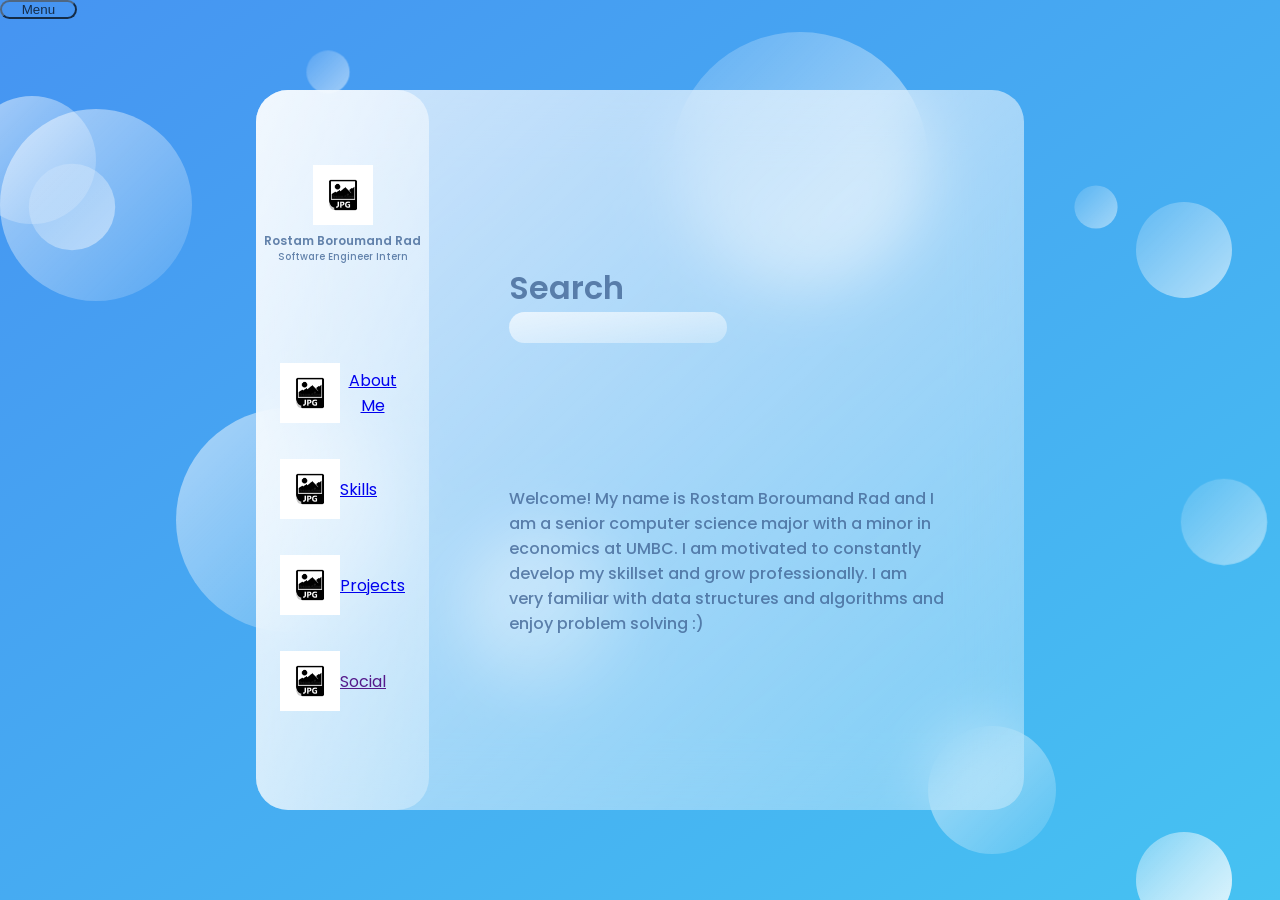
<file: index.html>
<!DOCTYPE html>
<html lang="en">
  <head>
    <meta charset="UTF-8" />
    <meta name="viewport" content="width=device-width, initial-scale=1.0" />
    <title>Glass Website</title>
    <link rel="preconnect" href="https://fonts.gstatic.com" />
    <link
      href="https://fonts.googleapis.com/css2?family=Poppins:wght@400;500;700&display=swap"
      rel="stylesheet"
    />
    <link rel="stylesheet" href="Skills.css" />
  </head>
    <body>
      <div id="mySidenav" class="sidenav">
      <a href="javascript:void(0)" class="closebtn" onclick="closeNav()">&times;</a>
      <a href="index.html">About Me</a>
      <a href="skills.html">Skills</a>
      <a href="projects.html">Projects</a>
      <a href="">Social</a>
    </div>
    <button style="opacity:0.7;width:6%;border-radius:2rem;background-color:Transparent;position:absolute;left:2;top:1;cursor:pointer;" onclick="openNav() ">Menu</button>
    <script>
    function openNav() {
      document.getElementById("mySidenav").style.width = "200px";
      document.getElementById("main").style.marginLeft = "200px";
    }

    function closeNav() {
      document.getElementById("mySidenav").style.width = "0";
      document.getElementById("main").style.marginLeft = "0";
    }
    </script>
    <main>
      <section class="glass">
        <div class="dashboard">
          <div class="user">
            <img src="logo.png" alt="" width= 60 height = 60>
            <h3>Rostam Boroumand Rad</h3>
            <p>Software Engineer Intern</p>
          </div>
          <div class="links">
            <div class="link">
              <img src="logo.png" alt="" width= 60 height = 60>
              <a href="aboutme.html">About Me</a>
            </div>
            <div class="link">
              <img src="logo.png" alt="" width= 60 height = 60>
              <a href="skills.html">Skills</a>
            </div>
            <div class="link">
              <img src="logo.png" alt="" width= 60 height = 60>
              <a href="projects.html">Projects</a>
            </div>
            <div class="link">
              <img src="logo.png" alt="" width= 60 height = 60>
              <a href="">Social</a>
            </div>
          </div>
        </div>
        <div class="skills">
          <div class="status">
            <h1>Search</h1>
            <input type="text" />
          </div>
          <p>Welcome! My name is Rostam Boroumand Rad and I am a senior computer science major with a minor in economics at UMBC. I am motivated to constantly develop my skillset and grow professionally. I am very familiar with data structures and algorithms and enjoy problem solving :) </p>
        </div>
      </section>

    </main>
    <div id="background-wrap">
    <div class="circle1"></div>
    <div class="circle2"></div>
    <div class="circle3"></div>
    <div class="circle4"></div>
    <div class="circle5"></div>
    <div class="circle6"></div>
    <div class="circle7"></div>
    <div class="circle8"></div>
    <div class="circle9"></div>
    <div class="circle10"></div>
    <div class="circle11"></div>
    <div class="circle12"></div>
    <div class="circle13"></div>
    <div class="circle10"></div>
    </div>

  
  </body>
  
</html>
</file>
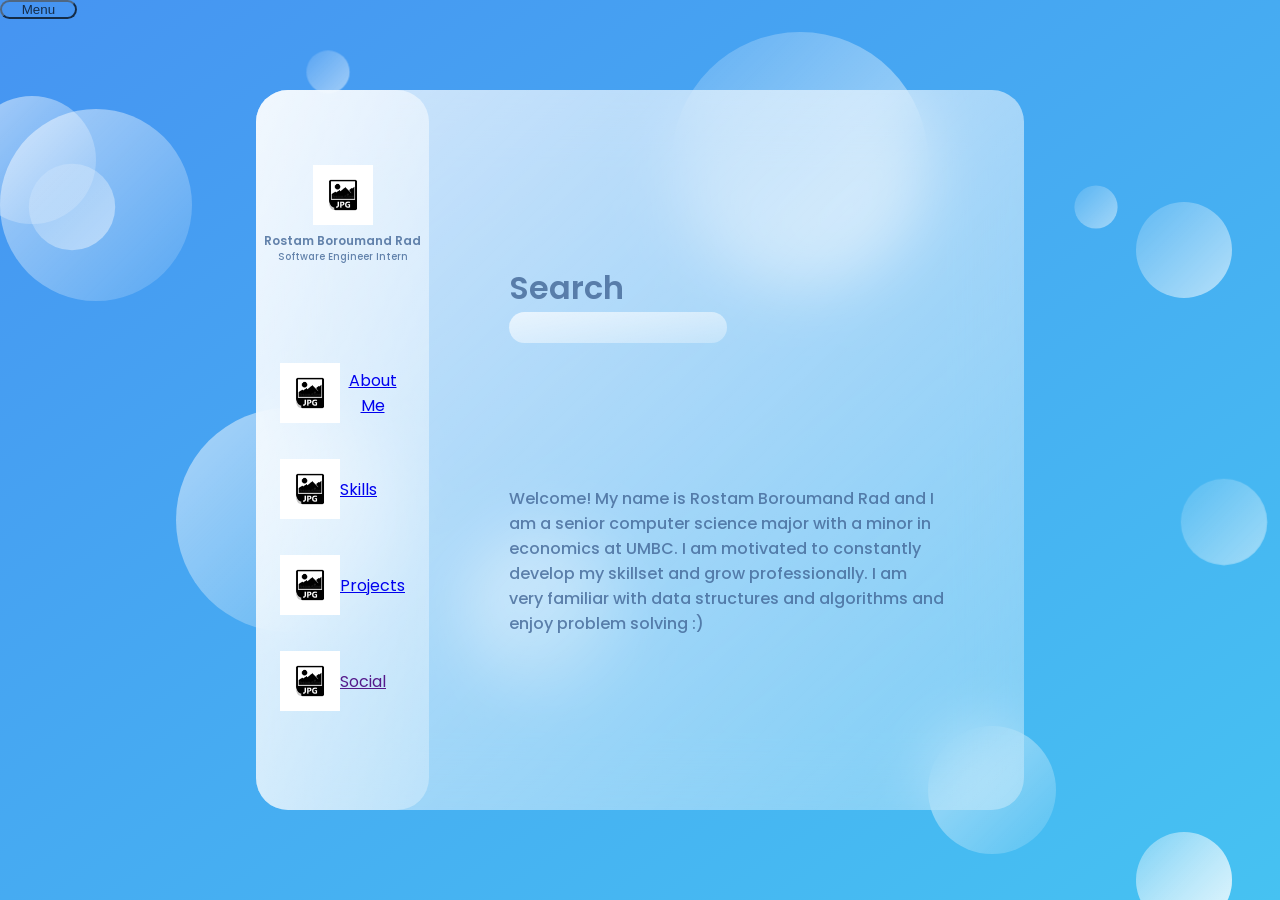
<file: aboutme.html>
<!DOCTYPE html>
<html lang="en">
  <head>
    <meta charset="UTF-8" />
    <meta name="viewport" content="width=device-width, initial-scale=1.0" />
    <title>Glass Website</title>
    <link rel="preconnect" href="https://fonts.gstatic.com" />
    <link
      href="https://fonts.googleapis.com/css2?family=Poppins:wght@400;500;700&display=swap"
      rel="stylesheet"
    />
    <link rel="stylesheet" href="Skills.css" />
  </head>
    <body>
      <div id="mySidenav" class="sidenav">
      <a href="javascript:void(0)" class="closebtn" onclick="closeNav()">&times;</a>
      <a href="aboutme.html">About Me</a>
      <a href="skills.html">Skills</a>
      <a href="projects.html">Projects</a>
      <a href="">Social</a>
    </div>
    <button style="opacity:0.7;width:6%;border-radius:2rem;background-color:Transparent;position:absolute;left:2;top:1;cursor:pointer;" onclick="openNav() ">Menu</button>
    <script>
    function openNav() {
      document.getElementById("mySidenav").style.width = "200px";
      document.getElementById("main").style.marginLeft = "200px";
    }

    function closeNav() {
      document.getElementById("mySidenav").style.width = "0";
      document.getElementById("main").style.marginLeft = "0";
    }
    </script>
    <main>
      <section class="glass">
        <div class="dashboard">
          <div class="user">
            <img src="logo.png" alt="" width= 60 height = 60>
            <h3>Rostam Boroumand Rad</h3>
            <p>Software Engineer Intern</p>
          </div>
          <div class="links">
            <div class="link">
              <img src="logo.png" alt="" width= 60 height = 60>
              <a href="aboutme.html">About Me</a>
            </div>
            <div class="link">
              <img src="logo.png" alt="" width= 60 height = 60>
              <a href="skills.html">Skills</a>
            </div>
            <div class="link">
              <img src="logo.png" alt="" width= 60 height = 60>
              <a href="projects.html">Projects</a>
            </div>
            <div class="link">
              <img src="logo.png" alt="" width= 60 height = 60>
              <a href="">Social</a>
            </div>
          </div>
        </div>
        <div class="skills">
          <div class="status">
            <h1>Search</h1>
            <input type="text" />
          </div>
          <p>Welcome! My name is Rostam Boroumand Rad and I am a senior computer science major with a minor in economics at UMBC. I am motivated to constantly develop my skillset and grow professionally. I am very familiar with data structures and algorithms and enjoy problem solving :) </p>
        </div>
      </section>

    </main>
    <div id="background-wrap">
    <div class="circle1"></div>
    <div class="circle2"></div>
    <div class="circle3"></div>
    <div class="circle4"></div>
    <div class="circle5"></div>
    <div class="circle6"></div>
    <div class="circle7"></div>
    <div class="circle8"></div>
    <div class="circle9"></div>
    <div class="circle10"></div>
    <div class="circle11"></div>
    <div class="circle12"></div>
    <div class="circle13"></div>
    <div class="circle10"></div>
    </div>

  
  </body>
  
</html>
</file>
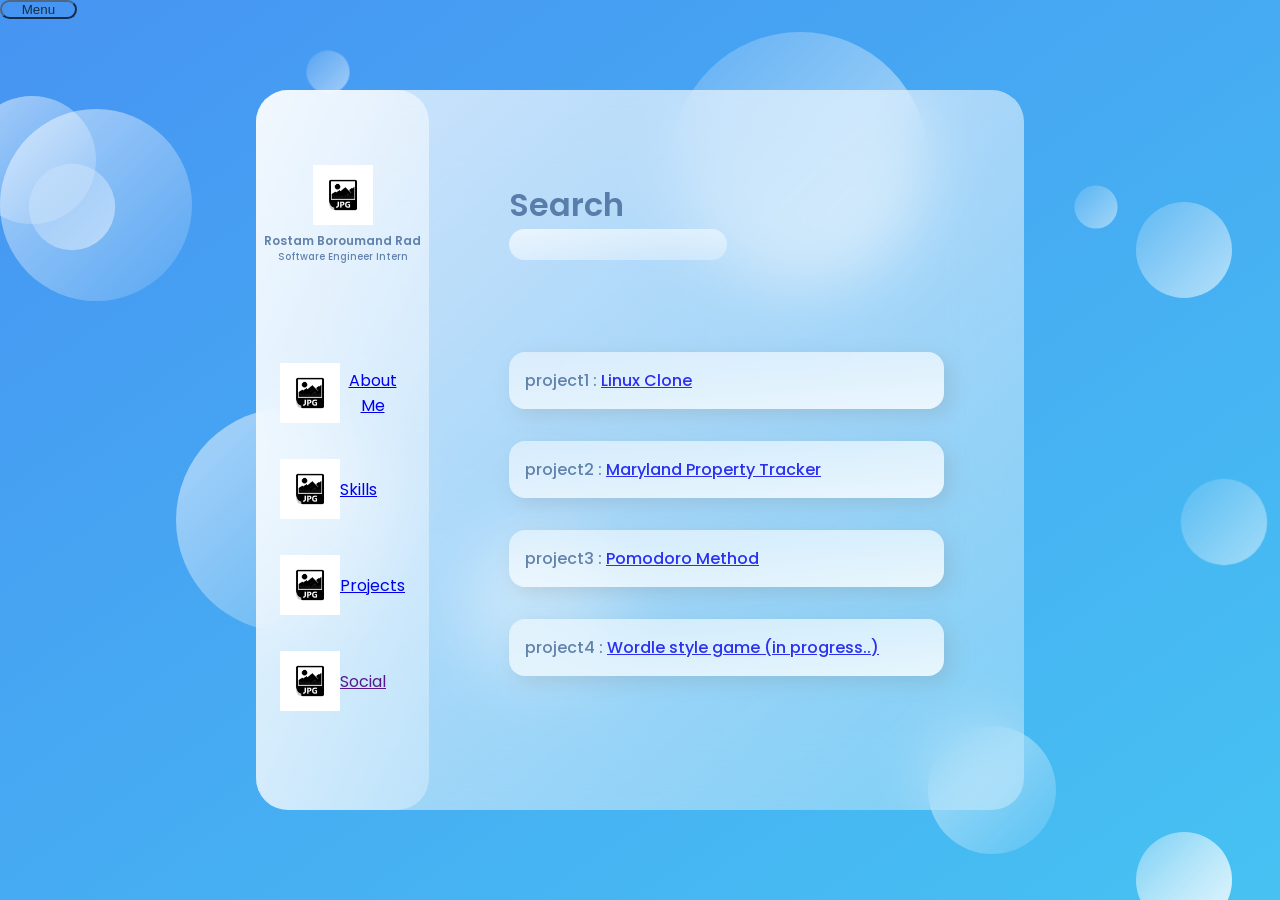
<file: projects.html>
<!DOCTYPE html>
<html lang="en">
  <head>
    <meta charset="UTF-8" />
    <meta name="viewport" content="width=device-width, initial-scale=1.0" />
    <title>Glass Website</title>
    <link rel="preconnect" href="https://fonts.gstatic.com" />
    <link
      href="https://fonts.googleapis.com/css2?family=Poppins:wght@400;500;700&display=swap"
      rel="stylesheet"
    />
    <link rel="stylesheet" href="Skills.css" />
  </head>
  <body>
    <div id="mySidenav" class="sidenav">
      <a href="javascript:void(0)" class="closebtn" onclick="closeNav()">&times;</a>
      <a href="index.html">About Me</a>
      <a href="skills.html">Skills</a>
      <a href="projects.html">Projects</a>
      <a href="">Social</a>
  </div>
  
  <button style="opacity:0.7;width:6%;border-radius:2rem;background-color:Transparent;position:absolute;;top:1;cursor:pointer;" onclick="openNav() ">Menu</button>
  
  <script>
  function openNav() {
    document.getElementById("mySidenav").style.width = "200px";
    document.getElementById("main").style.marginLeft = "200px";
  }

  function closeNav() {
    document.getElementById("mySidenav").style.width = "0";
    document.getElementById("main").style.marginLeft = "0";
  }
  </script>
    <main>
      <section class="glass">
        <div class="dashboard">
          <div class="user">
            <img src="logo.png" alt="" width= 60 height = 60>
            <h3>Rostam Boroumand Rad</h3>
            <p>Software Engineer Intern</p>
          </div>
          <div class="links">
            <div class="link">
              <img src="logo.png" alt="" width= 60 height = 60>
              <a href="aboutme.html">About Me</a>
            </div>
            <div class="link">
              <img src="logo.png" alt="" width= 60 height = 60>
              <a href="skills.html">Skills</a>
            </div>
            <div class="link">
              <img src="logo.png" alt="" width= 60 height = 60>
              <a href="projects.html">Projects</a>
            </div>
            <div class="link">
              <img src="logo.png" alt="" width= 60 height = 60>
              <a href="">Social</a>
            </div>
          </div>
        </div>
        <div class="skills">
          <div class="status">
            <h1>Search</h1>
            <input type="text" />
          </div>
          <div class="cards">
            <div class="card">
              <p>project1 :  <a href="https://github.com/Rostam-Rad/-nix-shell">Linux Clone</a></p>
            </div>
            <div class="card">
              <p>project2 : <a href="https://github.com/Rostam-Rad/mdPropertyTracker">Maryland Property Tracker</a></p>
            </div>
            <div class="card">
              <p>project3 : <a href="https://github.com/Rostam-Rad/pomodoroMethod">Pomodoro Method</a></p>
            </div>
            <div class="card">
              <p>project4 : <a href="https://github.com/Rostam-Rad/twitterBotDetector">Wordle style game (in progress..)</p>
            </div>
          </div>
        </section>
      </main>
      <div id="background-wrap">
        <div class="circle1"></div>
        <div class="circle2"></div>
        <div class="circle3"></div>
        <div class="circle4"></div>
        <div class="circle5"></div>
        <div class="circle6"></div>
        <div class="circle7"></div>
        <div class="circle8"></div>
        <div class="circle9"></div>
        <div class="circle10"></div>
        <div class="circle11"></div>
        <div class="circle12"></div>
        <div class="circle13"></div>
        <div class="circle10"></div>
        </div>
    </body>
  </html>
</file>
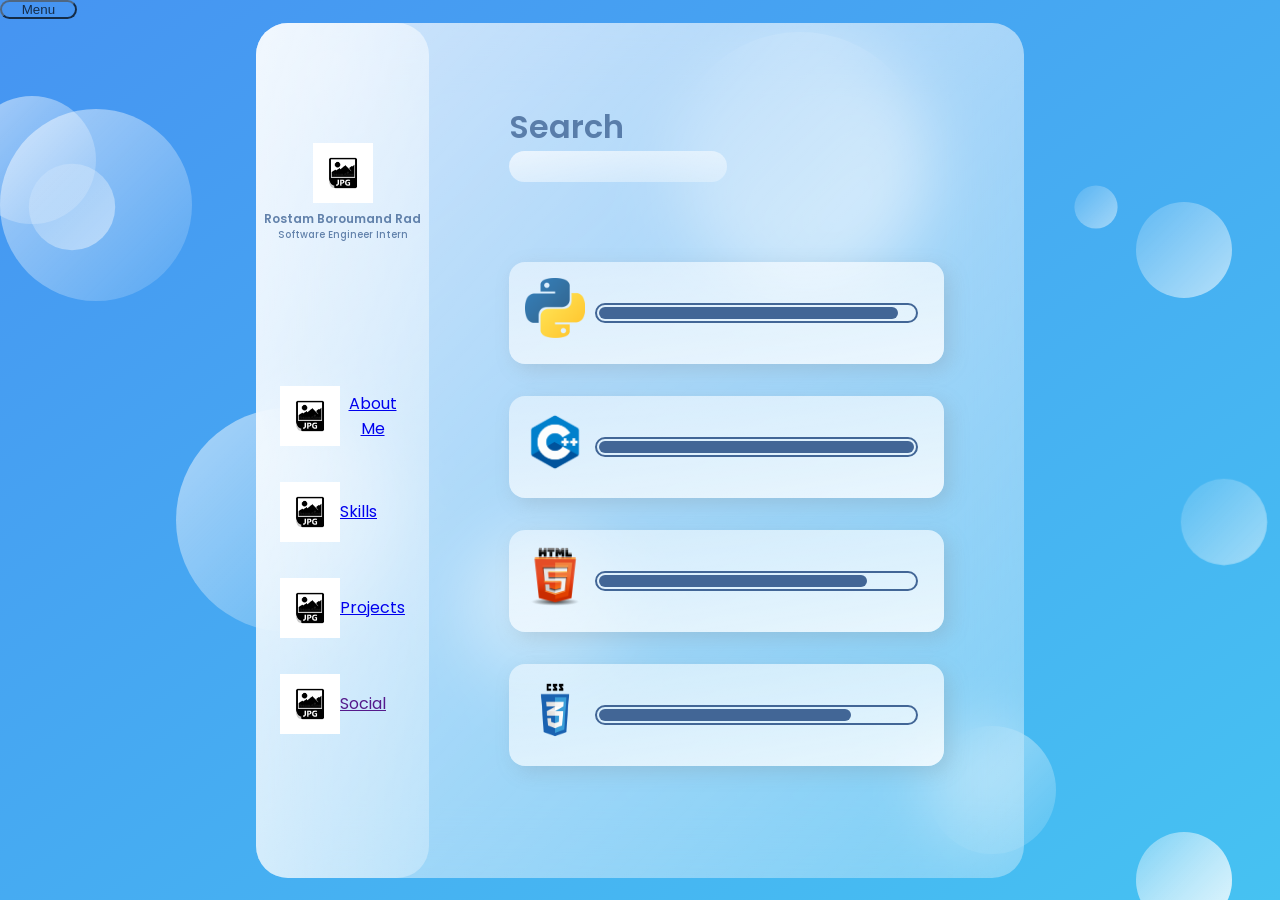
<file: skills.html>
<!DOCTYPE html>
<html lang="en">
  <head>
    <meta charset="UTF-8" />
    <meta name="viewport" content="width=device-width, initial-scale=1.0" />
    <title>Glass Website</title>
    <link rel="preconnect" href="https://fonts.gstatic.com" />
    <link
      href="https://fonts.googleapis.com/css2?family=Poppins:wght@400;500;700&display=swap"
      rel="stylesheet"
    />
    <link rel="stylesheet" href="Skills.css" />
  </head>
  <body>
    <div id="mySidenav" class="sidenav">
      <a href="javascript:void(0)" class="closebtn" onclick="closeNav()">&times;</a>
      <a href="aboutme.html">About Me</a>
      <a href="skills.html">Skills</a>
      <a href="projects.html">Projects</a>
      <a href="">Social</a>
  </div>
  <button style="opacity:0.7;width:6%;border-radius:2rem;background-color:Transparent;position:absolute;;top:1;cursor:pointer;" onclick="openNav() ">Menu</button>

  <script>
  function openNav() {
    document.getElementById("mySidenav").style.width = "200px";
    document.getElementById("main").style.marginLeft = "200px";
  }

  function closeNav() {
    document.getElementById("mySidenav").style.width = "0";
    document.getElementById("main").style.marginLeft = "0";
  }
  </script>
    <main>

      <section class="glass">
        <div class="dashboard">
          <div class="user">
            <img src="logo.png" alt="" width= 60 height = 60>
            <h3>Rostam Boroumand Rad</h3>
            <p>Software Engineer Intern</p>
          </div>
          <div class="links">
            <div class="link">
              <img src="logo.png" alt="" width= 60 height = 60>
              <a href="aboutme.html">About Me</a>
            </div>
            <div class="link">
              <img src="logo.png" alt="" width= 60 height = 60>
              <a href="skills.html">Skills</a>
            </div>
            <div class="link">
              <img src="logo.png" alt="" width= 60 height = 60>
              <a href="projects.html">Projects</a>
            </div>
            <div class="link">
              <img src="logo.png" alt="" width= 60 height = 60>
              <a href="">Social</a>
            </div>
          </div>
        </div>
        <div class="skills">
          <div class="status">
            <h1>Search</h1>
            <input type="text" />
          </div>
          <div class="cards">
            <div class="card">
              <img src="pythonLogo.png" alt="" width= 60 height = 60>
              <div class="card-info">
                <div class = "pythonProgress"></div>
              </div>
            </div>
            <div class="card">
              <img src="c++Logo.png" alt="" width= 60 height = 60>
              <div class="card-info">
                <div class="cppProgress"></div>
              </div>
            </div>
            <div class="card">
              <img src="html5.png" alt="" width= 60 height = 60>
              <div class="card-info">
                <div class = "htmlProgress"></div>
              </div>
            </div>
            <div class="card">
              <img src="css.png" alt="" width= 60 height = 60>
              <div class="card-info">
                <div class="cssProgress"></div>
              </div>
            </div>
          </div>

        </div>
      </section>
    </main>
    <div id="background-wrap">
      <div class="circle1"></div>
      <div class="circle2"></div>
      <div class="circle3"></div>
      <div class="circle4"></div>
      <div class="circle5"></div>
      <div class="circle6"></div>
      <div class="circle7"></div>
      <div class="circle8"></div>
      <div class="circle9"></div>
      <div class="circle10"></div>
      <div class="circle11"></div>
      <div class="circle12"></div>
      <div class="circle13"></div>
      <div class="circle10"></div>
  </body>
</html>
</file>
<file: Skills.css>
* {
  margin: 0;
  padding: 0;
  box-sizing: border-box;
}

h1 {
  color: #426696;
  font-weight: 600;
  font-size: 2rem;
  opacity: 0.8;
}
h2{
  color: #658ec6;
  font-weight: 500;
  font-size: 1rem;

  opacity: 0.8;
}

h3 {
  color: #426696;
  font-weight: 600;
  opacity: 0.8;
}
 
p {
  color: #426696;
  font-weight: 500;
  font-size: 1rem;

  opacity: 0.8;
}
main {
  font-family: "Poppins", sans-serif;
  min-height: 100vh;
  background: linear-gradient(to left top, #46c2f2, #4694f2);
  display: flex;
  align-items: center;
  justify-content: center;
}

.glass {
  background: white;
  min-height: 80vh;
  width: 60%;
  background: linear-gradient(
    to right bottom,
    rgba(255, 255, 255, 0.75),
    rgba(255, 255, 255, 0.3)
    );
  border-radius: 2rem;
  z-index: 2;
  backdrop-filter: blur(2rem);
  display: flex;
}
.circle1,
.circle2,
.circle3,
.circle5,
.circle7,
.circle13 {
  background: white;
  background: linear-gradient(
    to right bottom,
    rgba(255, 255, 255, 0.55),
    rgba(255, 255, 255, 0.1)
    );
    height: 20rem;
    width: 20rem;
    position: fixed;
    border-radius: 50%;

}


.circle6,
.circle8,
.circle10,
.circle14{
  background: white;
  background: linear-gradient(
    to left top,
    rgba(255, 255, 255, 0.6),
    rgba(255, 255, 255, 0.15)
    );
  height: 20rem;
  width: 20rem;
  position: fixed;
  border-radius: 50%;

}

.circle4,
.circle9,
.circle11,
.circle12{
  background: linear-gradient(
    to left top,
    rgba(255, 255, 255, 0.5),
    rgba(255, 255, 255, 0.1)
    );
  height: 9rem;
  width: 9rem;
  position: fixed;
  border-radius: 50%;

}
.dashboard {
  flex: 1;
  display: flex;
  flex-direction: column;
  align-items: center;
  justify-content: space-evenly;
  text-align: center;
  background: linear-gradient(
    to right bottom,
    rgba(255, 255, 255, 0.7),
    rgba(255, 255, 255, 0.3)
  );
  border-radius: 2rem;
}
.dashboard h3{
  font-size: 0.75rem;
}
.dashboard p{
    font-size: 0.6rem;
}

.link {
  display: flex;
  align-items: center;
  padding: .75rem;
  margin: .75rem;
}
.link h2 {
  padding: 0rem 2rem;
}

.skills {
  flex: 3;
}

.status {
  margin-bottom: 3rem;
}

.status input {
  background: linear-gradient(
    to right bottom,
    rgba(255, 255, 255, 0.7),
    rgba(255, 255, 255, 0.3)
  );
  border: none;
  width: 50%;
  padding: 0.5rem;
  border-radius: 2rem;
}

.skills {
  margin: 5rem;
  display: flex;
  flex-direction: column;
  justify-content: space-evenly;
}

.card {
  display: flex;
  background: linear-gradient(
    to left top,
    rgba(255, 255, 255, 0.8),
    rgba(255, 255, 255, 0.5)
  );
  border-radius: 1rem;
  margin: 2rem 0rem;
  padding: 1rem;
  box-shadow: 6px 6px 20px rgba(122, 122, 122, 0.212);
  justify-content: flex-start;

}
.card-info{
  margin: 25px auto;
  padding: 2px;
  width: 80%;
  max-width: 500px;
  border: 2.5px solid #426696;
  height: 20px;
  border-radius: 2rem;
}
.pythonProgress{
    height: 100%;
    width: 0%;
    background-color:#426696;
    animation: fill-bar1 3s normal;
    animation-fill-mode: forwards;
    border-radius: 2rem;

}
.cppProgress{
    height: 100%;
    width: 0%;
    background-color:#426696;
    animation: fill-bar2 3s normal;
    animation-fill-mode: forwards;
    border-radius: 2rem;

}
.htmlProgress{
    height: 100%;
    width: 0%;
    background-color:#426696;
    animation: fill-bar3 3s normal;
    animation-fill-mode: forwards;
    border-radius: 2rem;

}
.cssProgress{
    height: 100%;
    width: 0%;
    background-color:#426696;
    animation: fill-bar4 3s normal;
    animation-fill-mode: forwards;
    border-radius: 2rem;


}
#background-wrap {
  bottom: 0;
	left: 0;
	right: 0;
	top: 0;

}
@keyframes fill-bar1 {
  from {width: 0%;}
  to {width: 95%;}
}
@keyframes fill-bar2 {
  from {width: 0%;}
  to {width: 100%;}
}
@keyframes fill-bar3 {
  from {width: 0%;}
  to {width: 85%;}
}
@keyframes fill-bar4 {
  from {width: 0%;}
  to {width: 80%;}
}

@-webkit-keyframes animateBubble {
    0% {
        margin-top: 1000px;
    }
    100% {
        margin-top: -100%;
    }
}

@-moz-keyframes animateBubble {
    0% {
        margin-top: 1000px;
    }
    100% {
        margin-top: -100%;
    }
}

@keyframes animateBubble {
    0% {
        margin-top: 1000px;
    }
    100% {
        margin-top: -100%;
    }
}

@-webkit-keyframes sideWays {
    0% {
        margin-left:0px;
    }
    100% {
        margin-left:50px;
    }
}

@-moz-keyframes sideWays {
    0% {
        margin-left:0px;
    }
    100% {
        margin-left:50px;
    }
}

@keyframes sideWays {
    0% {
        margin-left:0px;
    }
    100% {
        margin-left:50px;
    }
}

/* ANIMATIONS */

.circle1 {
    -webkit-animation: animateBubble 25s linear infinite, sideWays 2s ease-in-out infinite alternate;
	-moz-animation: animateBubble 25s linear infinite, sideWays 2s ease-in-out infinite alternate;
	animation: animateBubble 25s linear infinite, sideWays 2s ease-in-out infinite alternate;

	left: -5%;
	top: 5%;

	-webkit-transform: scale(0.6);
	-moz-transform: scale(0.6);
	transform: scale(0.6);
}

.circle2 {
    -webkit-animation: animateBubble 20s linear infinite, sideWays 4s ease-in-out infinite alternate;
	-moz-animation: animateBubble 20s linear infinite, sideWays 4s ease-in-out infinite alternate;
	animation: animateBubble 20s linear infinite, sideWays 4s ease-in-out infinite alternate;

	left: -10%;
	top: 0%;

	-webkit-transform: scale(0.4);
	-moz-transform: scale(0.4);
	transform: scale(0.4);
}

.circle3 {
    -webkit-animation: animateBubble 28s linear infinite, sideWays 2s ease-in-out infinite alternate;
	-moz-animation: animateBubble 28s linear infinite, sideWays 2s ease-in-out infinite alternate;
	animation: animateBubble 28s linear infinite, sideWays 2s ease-in-out infinite alternate;

	left: 10%;
	top: 40%;

	-webkit-transform: scale(0.7);
	-moz-transform: scale(0.7);
	transform: scale(0.7);
}

.circle4 {
    -webkit-animation: animateBubble 22s linear infinite, sideWays 3s ease-in-out infinite alternate;
	-moz-animation: animateBubble 22s linear infinite, sideWays 3s ease-in-out infinite alternate;
	animation: animateBubble 22s linear infinite, sideWays 3s ease-in-out infinite alternate;

	left: 20%;
	top: 0;

	-webkit-transform: scale(0.3);
	-moz-transform: scale(0.3);
	transform: scale(0.3);
}

.circle5 {
    -webkit-animation: animateBubble 29s linear infinite, sideWays 4s ease-in-out infinite alternate;
	-moz-animation: animateBubble 29s linear infinite, sideWays 4s ease-in-out infinite alternate;
	animation: animateBubble 29s linear infinite, sideWays 4s ease-in-out infinite alternate;

	left: 30%;
	top: 50%;

	-webkit-transform: scale(0.5);
	-moz-transform: scale(0.5);
	transform: scale(0.5);
}

.circle6 {
    -webkit-animation: animateBubble 21s linear infinite, sideWays 2s ease-in-out infinite alternate;
	-moz-animation: animateBubble 21s linear infinite, sideWays 2s ease-in-out infinite alternate;
	animation: animateBubble 21s linear infinite, sideWays 2s ease-in-out infinite alternate;

	left: 50%;
	top: 0;

	-webkit-transform: scale(0.8);
	-moz-transform: scale(0.8);
	transform: scale(0.8);
}

.circle7 {
    -webkit-animation: animateBubble 20s linear infinite, sideWays 2s ease-in-out infinite alternate;
	-moz-animation: animateBubble 20s linear infinite, sideWays 2s ease-in-out infinite alternate;
	animation: animateBubble 20s linear infinite, sideWays 2s ease-in-out infinite alternate;

	left: 65%;
	top: 70%;

	-webkit-transform: scale(0.4);
	-moz-transform: scale(0.4);
	transform: scale(0.4);
}

.circle8 {
    -webkit-animation: animateBubble 22s linear infinite, sideWays 3s ease-in-out infinite alternate;
	-moz-animation: animateBubble 22s linear infinite, sideWays 3s ease-in-out infinite alternate;
	animation: animateBubble 22s linear infinite, sideWays 3s ease-in-out infinite alternate;

	left: 80%;
	top: 10%;

	-webkit-transform: scale(0.3);
	-moz-transform: scale(0.3);
	transform: scale(0.3);
}

.circle9 {
    -webkit-animation: animateBubble 29s linear infinite, sideWays 4s ease-in-out infinite alternate;
	-moz-animation: animateBubble 29s linear infinite, sideWays 4s ease-in-out infinite alternate;
	animation: animateBubble 29s linear infinite, sideWays 4s ease-in-out infinite alternate;

	left: 90%;
	top: 50%;

	-webkit-transform: scale(0.6);
	-moz-transform: scale(0.6);
	transform: scale(0.6);
}

.circle10 {
    -webkit-animation: animateBubble 26s linear infinite, sideWays 2s ease-in-out infinite alternate;
	-moz-animation: animateBubble 26s linear infinite, sideWays 2s ease-in-out infinite alternate;
	animation: animateBubble 26s linear infinite, sideWays 2s ease-in-out infinite alternate;

	left: 80%;
	top: 80%;

	-webkit-transform: scale(0.3);
	-moz-transform: scale(0.3);
	transform: scale(0.3);
}
.circle11 {
    -webkit-animation: animateBubble 18s linear infinite, sideWays 5s ease-in-out infinite alternate;
	-moz-animation: animateBubble 17s linear infinite, sideWays 2s ease-in-out infinite alternate;
	animation: animateBubble 19s linear infinite, sideWays 2s ease-in-out infinite alternate;

	left: 0%;
	top: 15%;

	-webkit-transform: scale(0.6);
	-moz-transform: scale(0.6);
	transform: scale(0.6);

}
.circle12 {
    -webkit-animation: animateBubble 23s linear infinite, sideWays 3s ease-in-out infinite alternate;
	-moz-animation: animateBubble 23s linear infinite, sideWays 3s ease-in-out infinite alternate;
	animation: animateBubble 23s linear infinite, sideWays 3s ease-in-out infinite alternate;

	left: 80%;
	top: 15%;

	-webkit-transform: scale(0.3);
	-moz-transform: scale(0.3);
	transform: scale(0.3);
}
.circle13 {
    -webkit-animation: animateBubble 10s linear infinite, sideWays 5s ease-in-out infinite alternate;
	-moz-animation: animateBubble 10s linear infinite, sideWays 5s ease-in-out infinite alternate;
	animation: animateBubble 10s linear infinite, sideWays 5s ease-in-out infinite alternate;

	left: 95%;
	top: 80%;

	-webkit-transform: scale(0.5);
	-moz-transform: scale(0.5);
	transform: scale(0.5);
}
.circle14 {
    -webkit-animation: animateBubble 32s linear infinite, sideWays 2s ease-in-out infinite alternate;
	-moz-animation: animateBubble 32s linear infinite, sideWays 2s ease-in-out infinite alternate;
	animation: animateBubble 32s linear infinite, sideWays 2s ease-in-out infinite alternate;

	left: 20%;
	top: 40%;

	-webkit-transform: scale(0.4);
	-moz-transform: scale(0.4);
	transform: scale(0.4);
}
/* OBJECTS */

.circle {
    -webkit-border-radius: 50%;
	-moz-border-radius: 50%;
	border-radius: 50%;

  background: linear-gradient(
    to left top,
    rgba(255, 255, 255, 0.7),
    rgba(255, 255, 255, 0.2)
    );
  height: 20rem;
  width: 20rem;
  position: absolute;
  background-color:Transparent
}

.circle:after {
    background: -moz-radial-gradient(center, ellipse cover,  rgba(255,255,255,0.5) 0%, rgba(255,255,255,0) 70%); /* FF3.6+ */
    background: -webkit-gradient(radial, center center, 0px, center center, 100%, color-stop(0%,rgba(255,255,255,0.5)), color-stop(70%,rgba(255,255,255,0)));
    background: -webkit-radial-gradient(center, ellipse cover,  rgba(255,255,255,0.5) 0%,rgba(255,255,255,0) 70%);
    background: -o-radial-gradient(center, ellipse cover,  rgba(255,255,255,0.5) 0%,rgba(255,255,255,0) 70%);
    background: -ms-radial-gradient(center, ellipse cover,  rgba(255,255,255,0.5) 0%,rgba(255,255,255,0) 70%);
    background: radial-gradient(ellipse at center,  rgba(255,255,255,0.5) 0%,rgba(255,255,255,0) 70%);
    filter: progid:DXImageTransform.Microsoft.gradient( startColorstr='#80ffffff', endColorstr='#00ffffff',GradientType=1 );
	-webkit-border-radius: 50%;
	-moz-border-radius: 50%;
	border-radius: 50%;
	content: "";
    height: 180px;
	left: 10px;
	position: absolute;
	width: 180px;
}
.sidenav {
  font-family: "Poppins", sans-serif;
  align-items: initial;
  flex-direction: column;
  height: 100%; /* 100% Full-height */
  width: 0; /* 0 width - change this with JavaScript */
  position: fixed; /* Stay in place */
  z-index: 1; /* Stay on top */
  top: 1; /* Stay at the top */
  left: 0;
  border-radius: 0rem 1rem 1rem 0rem;

  background: linear-gradient(
    to right bottom,
    rgba(255, 255, 255, 0.7),
    rgba(255, 255, 255, 0.6)
    );
  overflow-x: hidden; /* Disable horizontal scroll */
  padding-top: 60px; /* Place content 60px from the top */
  transition: 0.5s; /* 0.5 second transition effect to slide in the sidenav */
}

/* The navigation menu links */
.sidenav a {
  padding: 8px 8px 8px 32px;
  text-decoration: none;
  font-size: 25px;
  color: #426696;
  display: block;
  transition: 0.3s;

}

/* When you mouse over the navigation links, change their color */
.sidenav a:hover {
  color: #f1f1f1;
}

/* Position and style the close button (top right corner) */
.sidenav .closebtn {
  position: absolute;
  top: 0;
  right: 25px;
  font-size: 36px;
  margin-left: 50px;
}

/* Style page content - use this if you want to push the page content to the right when you open the side navigation */
#main {
  transition: margin-left .5s;
  padding: 20px;
}

/* On smaller screens, where height is less than 450px, change the style of the sidenav (less padding and a smaller font size) */
@media screen and (max-height: 450px) {
  .sidenav {padding-top: 15px;}
  .sidenav a {font-size: 18px;}
}

/*
.progress1 {
  background: linear-gradient(to right top,  #46c2f2, #4694f2);
  width: 100%;
  height: 25%;
  border-radius: 1rem;
  position: relative;
  overflow: hidden;
}
.progress1::after {
  content: "";
  width: 100%;
  height: 100%;
  background: rgb(204,204,204);
  position: absolute;
  left: 75%;
}
.progress2{
  background: linear-gradient(to right top,  #46c2f2, #4694f2);
  width: 100%;
  height: 25%;
  border-radius: 1rem;
  position: relative ;
  overflow: hidden;
}
.progress2::after {
  content: "";
  width: 100%;
  height: 100%;
  background: rgb(204,204,204);
  position: absolute;
  left: 75%;
}
.progress3 {
  background: linear-gradient(to right top,  #46c2f2, #4694f2);
  display: block;
  height: 2px;
  border-radius: 1px solid rgba(0, 0, 0, 0.3);
  border-radius: 3px;
  overflow: hidden;
  position: relative;
}
.progress3 span {
  height: 2px;
  float: left;
  background: #2187e7;
}
.html{
  width: 90%

}
.progress4 {
  background: linear-gradient(to right top,  #46c2f2, #4694f2);
  width: 100%;
  height: 25%;
  border-radius: 1rem;
  position: relative;
  overflow: hidden;
}
.progress3::after {
  content: "";
  width: 100%;
  height: 100%;
  background: rgb(204,204,204);
  position: absolute;
  left: 75%;
}
 */
</file>
